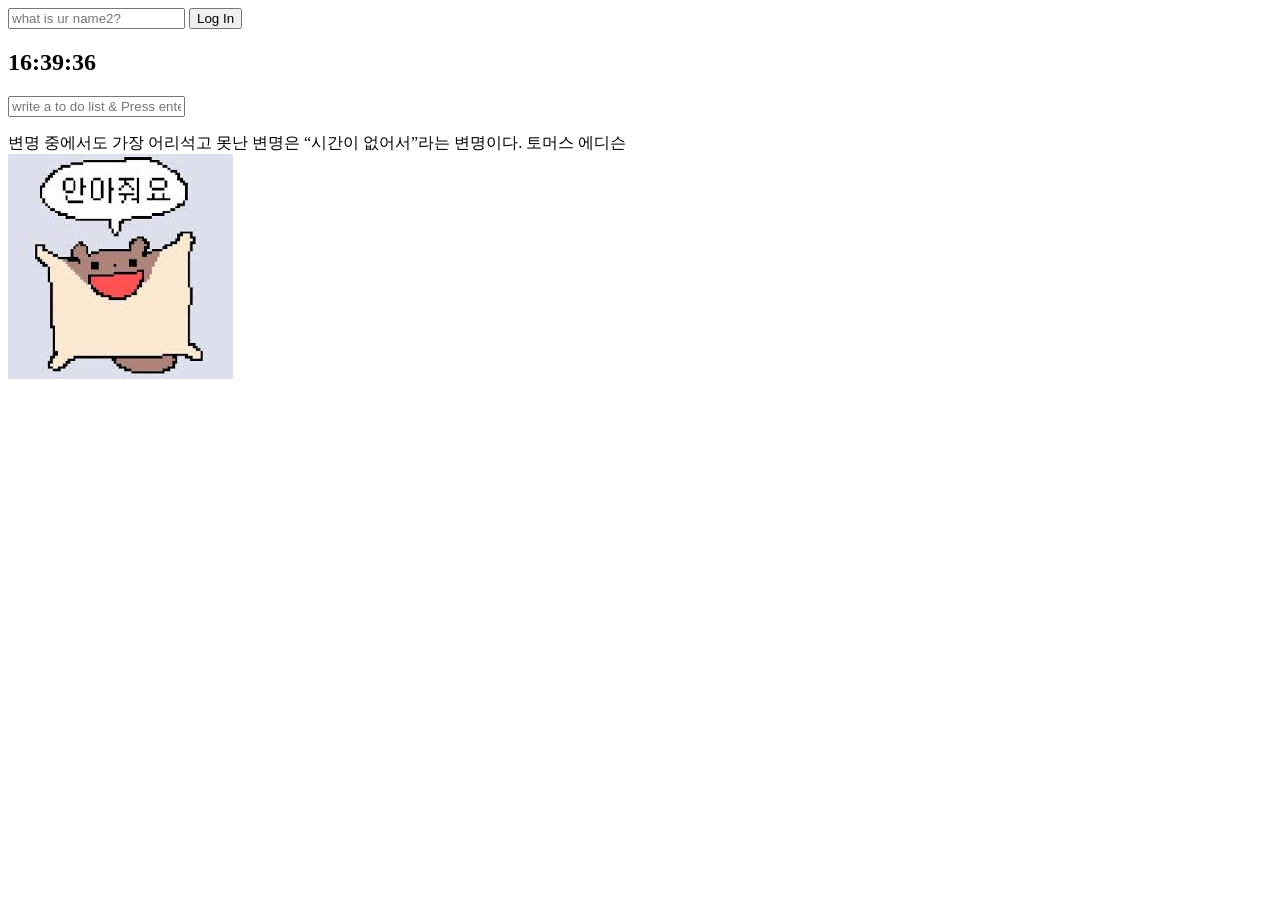
<file: index.html>
<!DOCTYPE html>
<html lang="en">
<head>
    <meta charset="UTF-8">
    <meta http-equiv="X-UA-Compatible" content="IE=edge">
    <meta name="viewport" content="width=device-width, initial-scale=1.0">
    <link rel="stylesheet" href="css/style.css">
    <title>0722_WEB</title>
</head>
<body>
    <form id="login-form" class="hidden">
        <input 
               required 
               maxlength="20" 
               type="text"
               placeholder="what is ur name2?"
        />
        <input type = "submit" value="Log In"/>
        <!-- <button> Log In </button>   -->
    </form>
    <h2 id="clock">00:00:00 </h2>
    <h1  class="hidden" id ="greeting" >    </h1>
    <form id="todo-form">
        <input type = "text" placeholder="write a to do list & Press enter " required />
    </form>
    <ul id="todo-list">
        <!-- <li>
         
            <span> text</span>
            <button> X</button>
        </li>     -->
    </ul>
    <div id = "quote">
        <span></span>
        <span></span>
    </div>
    <div id="weather">
        <span></span>
        <span></span>
        

    </div>
    <!-- <img src ="img/hugme_1.jpg"/>  -->
    <!-- <a href="http://nomadcoders.co">Go to courses</a> -->
    <script  src = "js/script_0722_1.js"></script>
    <script  src = "js/clock.js"></script>
    <script  src = "js/quotes.js"></script>
    <script  src = "js/background.js"></script>
    <script  src = "js/todo.js"></script>
    <script  src = "js/weather.js"></script>
</body>
</body>
</html>
</file>
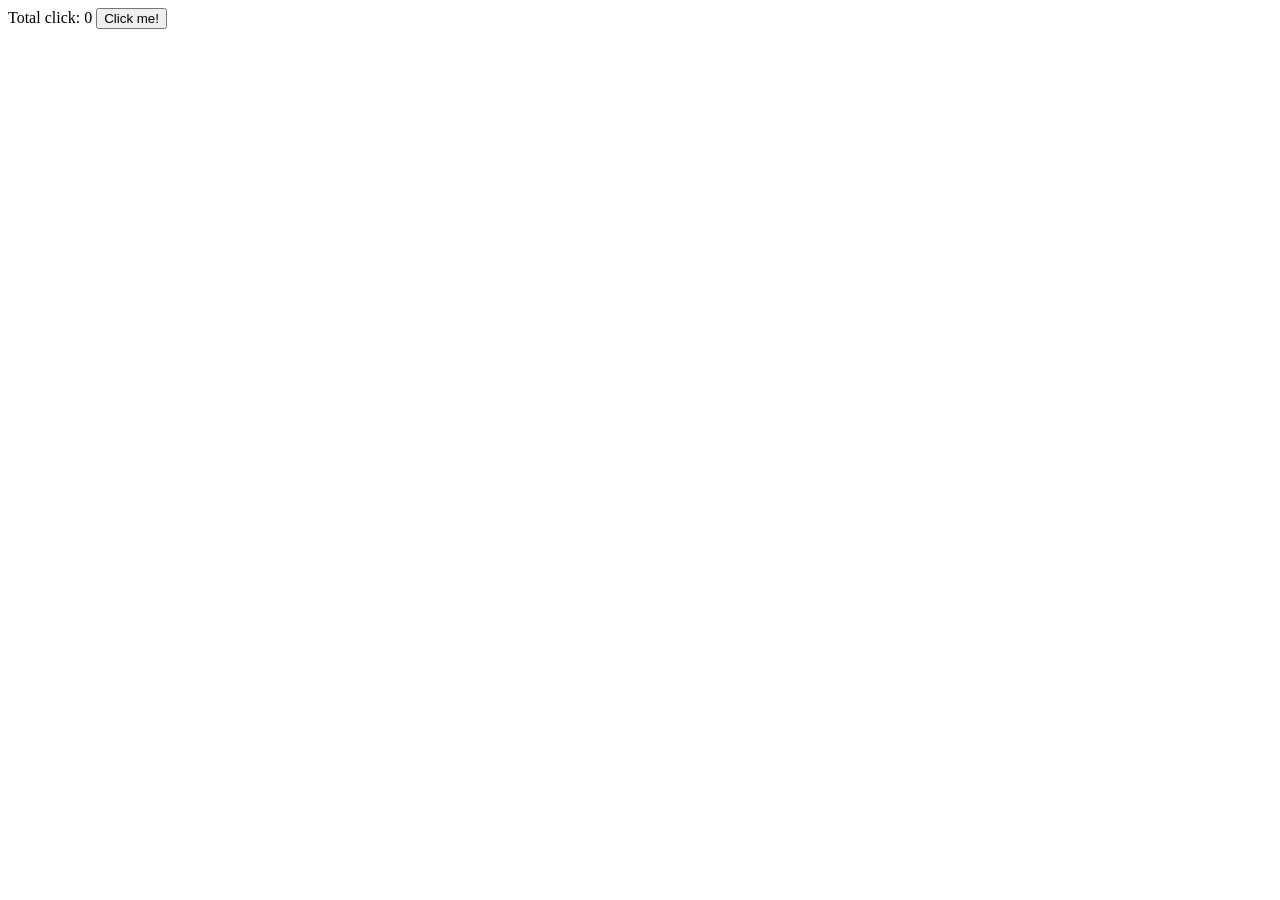
<file: index_react.html>
<!DOCTYPE html>
<html>
<body>
    <span>Total click: 0</span>
    <button id="btn"> Click me!</button>    
</body>
<script>
    let counter = 0;
    const button = document.querySelector("Button");
    const span = document.querySelector("span");
    function handleClick(){
        counter =counter +1;
        span.innerText= `Total click:  ${counter}`;
    }
    button.addEventListener("click",handleClick );
</script>
</html>
</file>
<file: css/style.css>
.hidden{
    display: none;
    
}
</file>
